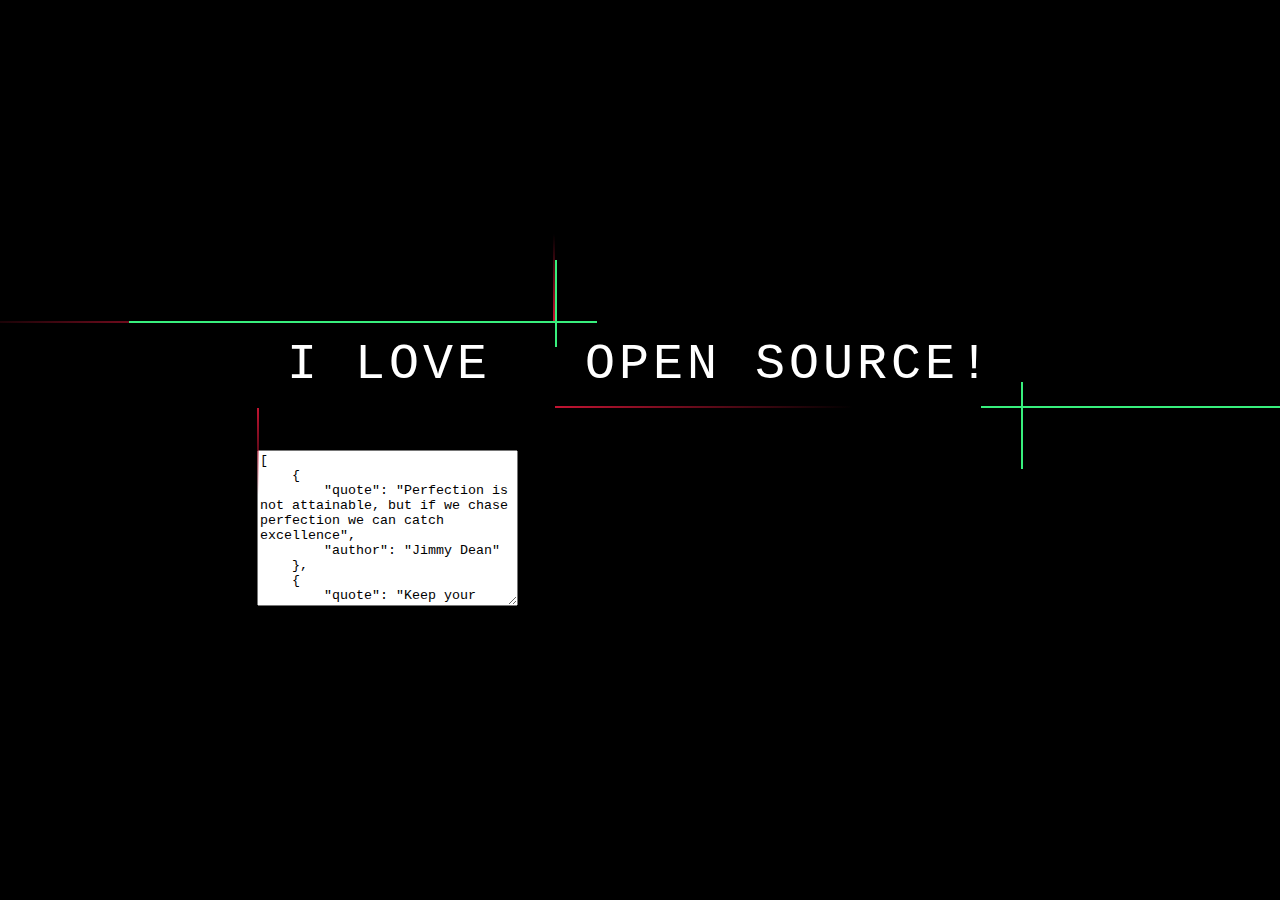
<file: index.html>
<!DOCTYPE html>
<html lang="en">
<head>
    <meta charset="UTF-8">
    <meta http-equiv="X-UA-Compatible" content="IE=edge">
    <meta name="viewport" content="width=device-width, initial-scale=1.0">
    <link rel="stylesheet" href="index.css">
    <script type="text/javascript" src="data.json"></script> 

    <title>OPEN SOURCE</title>
</head>
<body>
    <div class="flex-container">
    
    <div>
    <br>
    <a class="t1" href="#">
        <span></span>
        <span></span>
        <span></span>
        <span></span>
        I LOVE 
    </a>
    <a class="t2" href="#">
        <span></span>
        <span></span>
        <span></span>
        <span></span>
        OPEN SOURCE!
        
    </a>
    </div>
    
    <div>
    <br>
   
    <textarea name="" id="myTextarea" cols="30" rows="10"></textarea>
    </div>
    
    </div>
    <script>
    var textedJson = JSON.stringify(data, undefined, 4);
    document.getElementById("myTextarea").innerHTML=textedJson;
    </script>
    
</body>
</html>
</file>
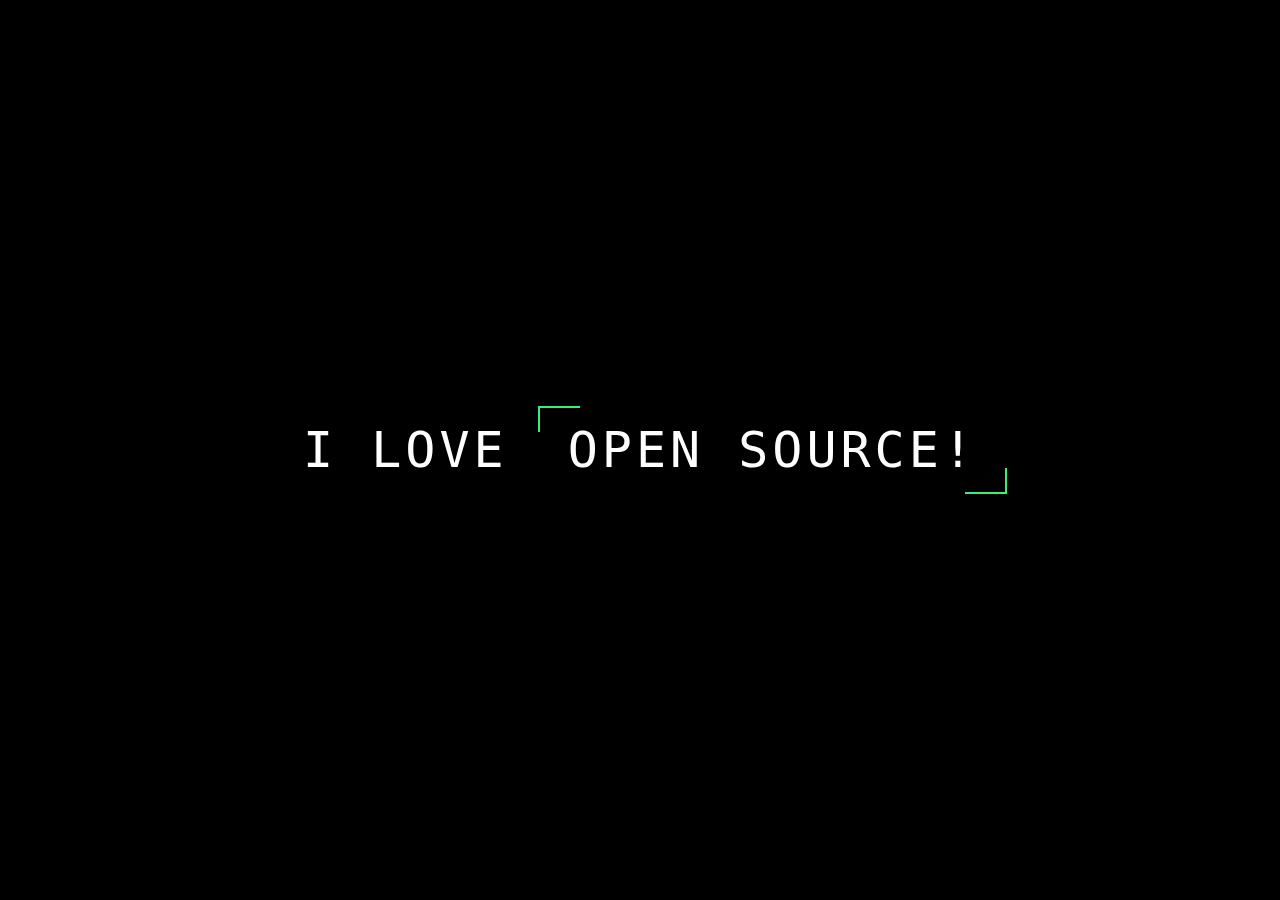
<file: Neon.html>
<!DOCTYPE html>
<html lang="en">
<head>
    <meta charset="UTF-8">
    <meta http-equiv="X-UA-Compatible" content="IE=edge">
    <meta name="viewport" content="width=device-width, initial-scale=1.0">
    <link rel="stylesheet" href="Neon.css">
    <title>OPEN SOURCE</title>
</head>
<body>
    <a class="t1" href="#">
        <span></span>
        <span></span>
        <span></span>
        <span></span>
        I LOVE 
    </a>

    <a class="t2" href="#">
        <span></span>
        <span></span>
        <span></span>
        <span></span>
        OPEN SOURCE!
        
    </a>

</body>
</html>
</file>
<file: index.css>
body{
    min-height: 100vh;
    background: #000;
    
    margin: 0px;
    padding: 0px;
    display: flex;
    justify-content: center;
    align-items: center; 
    font-size: 50px;
    font-family:monospace ;
}
.t1, .t2{
 
   text-decoration: none;
   position: relative;
   padding: 15px 30px;
   overflow: hidden;
   transition: 0.2s all; 
   color: #fff;
   text-transform: uppercase;
   letter-spacing: 4px;
}
.t1:hover{
    background: #c0262e;
    color: #000;
    box-shadow: 0px 0px 10px #c31432, 0px 0px 80px #c31432;
    transition-delay: 1s;
}
.t2 span, .t1 span{
    position: absolute;
    display:  inline-block;
}



.t1 span:nth-child(1){  
    top: 0px;
    left: -100%;
    width: 100%;
    height: 2px;
    background: linear-gradient(90deg, transparent, #c31432);
}
.t1:hover span:nth-child(1){
    left: 100%;
    transition: 0.5s;
}

.t1 span:nth-child(3){
    bottom: 0px;
    right: -100%;
    width: 100%;
    height: 2px;
    background: linear-gradient(270deg, transparent, #c31432);
}
.t1:hover span:nth-child(3){
    right: 100%;
    transition: 0.5s;
    transition-delay: 0.5s;
}

.t1 span:nth-child(2){
    top: -100%;
    right: 0px;
    width: 2px;
    height: 100%;
    background: linear-gradient(180deg, transparent, #c31432);
}
.t1:hover span:nth-child(2){
    top: 100%;
    transition: 0.5s;
    transition-delay: 0.25s;
}

.t1 span:nth-child(4){
    bottom: -100%;
    left: 0px;
    width: 2px;
    height: 100%;
    background: linear-gradient(360deg, transparent, #c31432);
}
.t1:hover span:nth-child(4){
    bottom: 100%;
    transition: 0.5s;
    transition-delay: 0.75s;
}


.t2:hover{
    background: #38ef7d;
    color: #000;
    box-shadow: 0px 0px 10px #38ef7d, 0px 0px 40px #38ef7d, 0px 0px 80px #38ef7d;
    transition: 0.2s; ;
}


.t2 span:nth-child(1){
    top: 0px;
    left: -91%;
    width: 100%;
    height: 2px;
    background: #38ef7d;
}
.t2:hover span:nth-child(1){
    left:0%; 
    transition: 0.3s; 
}


.t2 span:nth-child(3){
    bottom: 0px;
    right: -91%;
    width: 100%;
    height: 2px;
    background: #38ef7d;
}
.t2:hover span:nth-child(3){
    right: 0%;
    transition: 0.3s;
}


.t2 span:nth-child(2){
    bottom: -70%;
    right: 0%;
    width: 2px;
    font-weight: 100;
    background: #38ef7d;
    height: 100%;
}
.t2:hover span:nth-child(2){
    bottom: 0%;
    transition: 0.3s;
}

.t2 span:nth-child(4){
    top: -70%;
    left: 0%;
    width: 2px;
    font-weight: 100;
    background: #38ef7d;
    height: 100%;
}
.t2:hover span:nth-child(4){
    top: 0%;
    transition: 0.3s;
}
</file>
<file: Neon.css>
body{
    min-height: 100vh;
    background: #000;
    
    margin: 0px;
    padding: 0px;
    display: flex;
    justify-content: center;
    align-items: center; 
    font-size: 50px;
    font-family:monospace ;
}
.t1, .t2{
 
   text-decoration: none;
   position: relative;
   padding: 15px 30px;
   overflow: hidden;
   transition: 0.2s all; 
   color: #fff;
   text-transform: uppercase;
   letter-spacing: 4px;
}
.t1:hover{
    background: #c0262e;
    color: #000;
    box-shadow: 0px 0px 10px #c31432, 0px 0px 80px #c31432;
    transition-delay: 1s;
}
.t2 span, .t1 span{
    position: absolute;
    display:  inline-block;
}



.t1 span:nth-child(1){  
    top: 0px;
    left: -100%;
    width: 100%;
    height: 2px;
    background: linear-gradient(90deg, transparent, #c31432);
}
.t1:hover span:nth-child(1){
    left: 100%;
    transition: 0.5s;
}

.t1 span:nth-child(3){
    bottom: 0px;
    right: -100%;
    width: 100%;
    height: 2px;
    background: linear-gradient(270deg, transparent, #c31432);
}
.t1:hover span:nth-child(3){
    right: 100%;
    transition: 0.5s;
    transition-delay: 0.5s;
}

.t1 span:nth-child(2){
    top: -100%;
    right: 0px;
    width: 2px;
    height: 100%;
    background: linear-gradient(180deg, transparent, #c31432);
}
.t1:hover span:nth-child(2){
    top: 100%;
    transition: 0.5s;
    transition-delay: 0.25s;
}

.t1 span:nth-child(4){
    bottom: -100%;
    left: 0px;
    width: 2px;
    height: 100%;
    background: linear-gradient(360deg, transparent, #c31432);
}
.t1:hover span:nth-child(4){
    bottom: 100%;
    transition: 0.5s;
    transition-delay: 0.75s;
}


.t2:hover{
    background: #38ef7d;
    color: #000;
    box-shadow: 0px 0px 10px #38ef7d, 0px 0px 40px #38ef7d, 0px 0px 80px #38ef7d;
    transition: 0.2s; ;
}


.t2 span:nth-child(1){
    top: 0px;
    left: -91%;
    width: 100%;
    height: 2px;
    background: #38ef7d;
}
.t2:hover span:nth-child(1){
    left:0%; 
    transition: 0.3s; 
}


.t2 span:nth-child(3){
    bottom: 0px;
    right: -91%;
    width: 100%;
    height: 2px;
    background: #38ef7d;
}
.t2:hover span:nth-child(3){
    right: 0%;
    transition: 0.3s;
}


.t2 span:nth-child(2){
    bottom: -70%;
    right: 0%;
    width: 2px;
    font-weight: 100;
    background: #38ef7d;
    height: 100%;
}
.t2:hover span:nth-child(2){
    bottom: 0%;
    transition: 0.3s;
}

.t2 span:nth-child(4){
    top: -70%;
    left: 0%;
    width: 2px;
    font-weight: 100;
    background: #38ef7d;
    height: 100%;
}
.t2:hover span:nth-child(4){
    top: 0%;
    transition: 0.3s;
}
</file>
